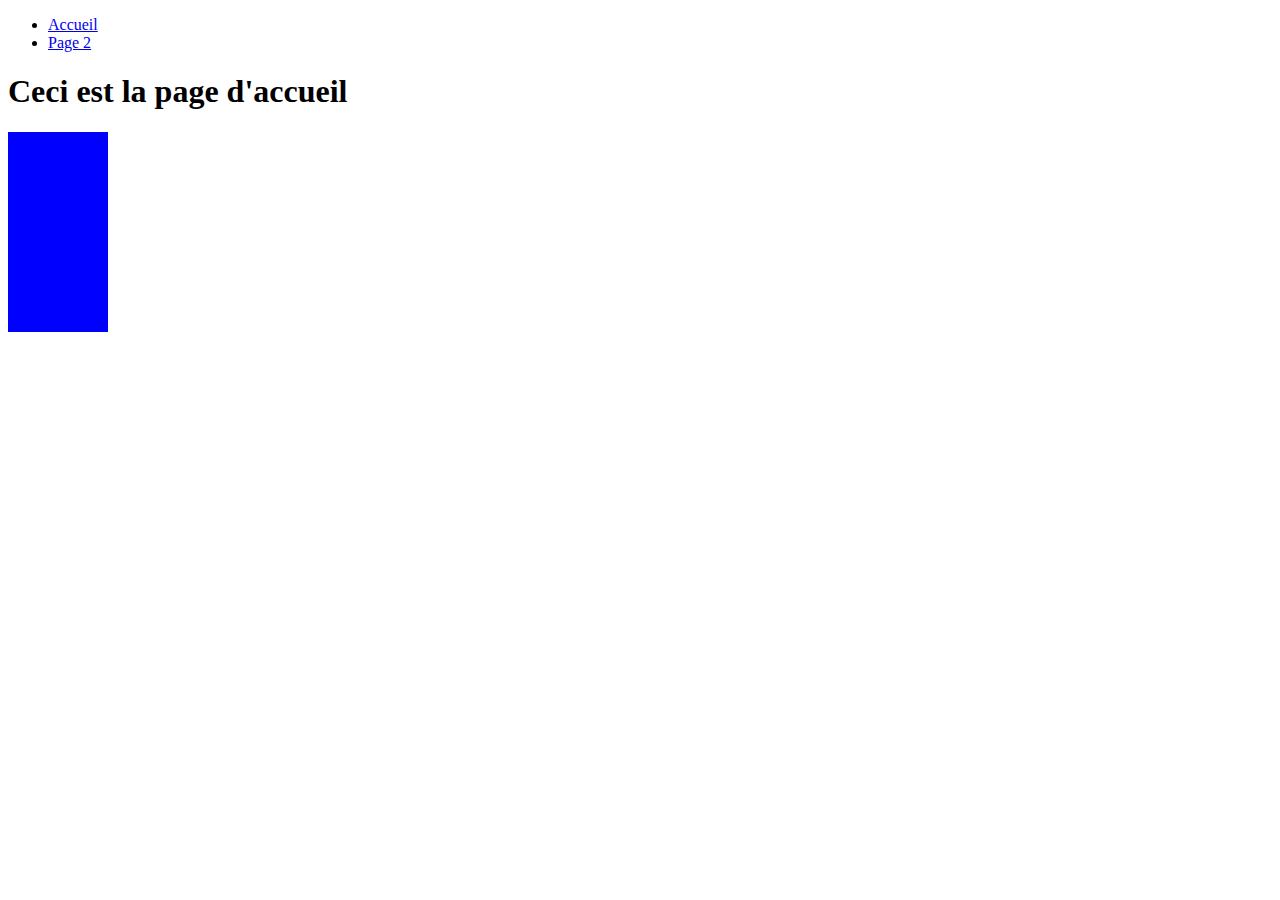
<file: index.html>
<!DOCTYPE html>
<html lang="en">
<head>
    <meta charset="UTF-8">
    <meta name="viewport" content="width=device-width, initial-scale=1.0">
    <title>Document</title>
    <link rel="stylesheet" href="styles.css">
</head>
<body>
    <div id="navigation">
        <ul>
            <li><a href="index.html">Accueil</a></li>
            <li><a href="page2.html">Page 2</a></li>
        </ul>
    </div>
    <div id="main">
        <h1>Ceci est la page d'accueil</h1>
        <div class="bleu"></div>
        <div class="bleu"></div>
    </div>
</body>
</html>
</file>
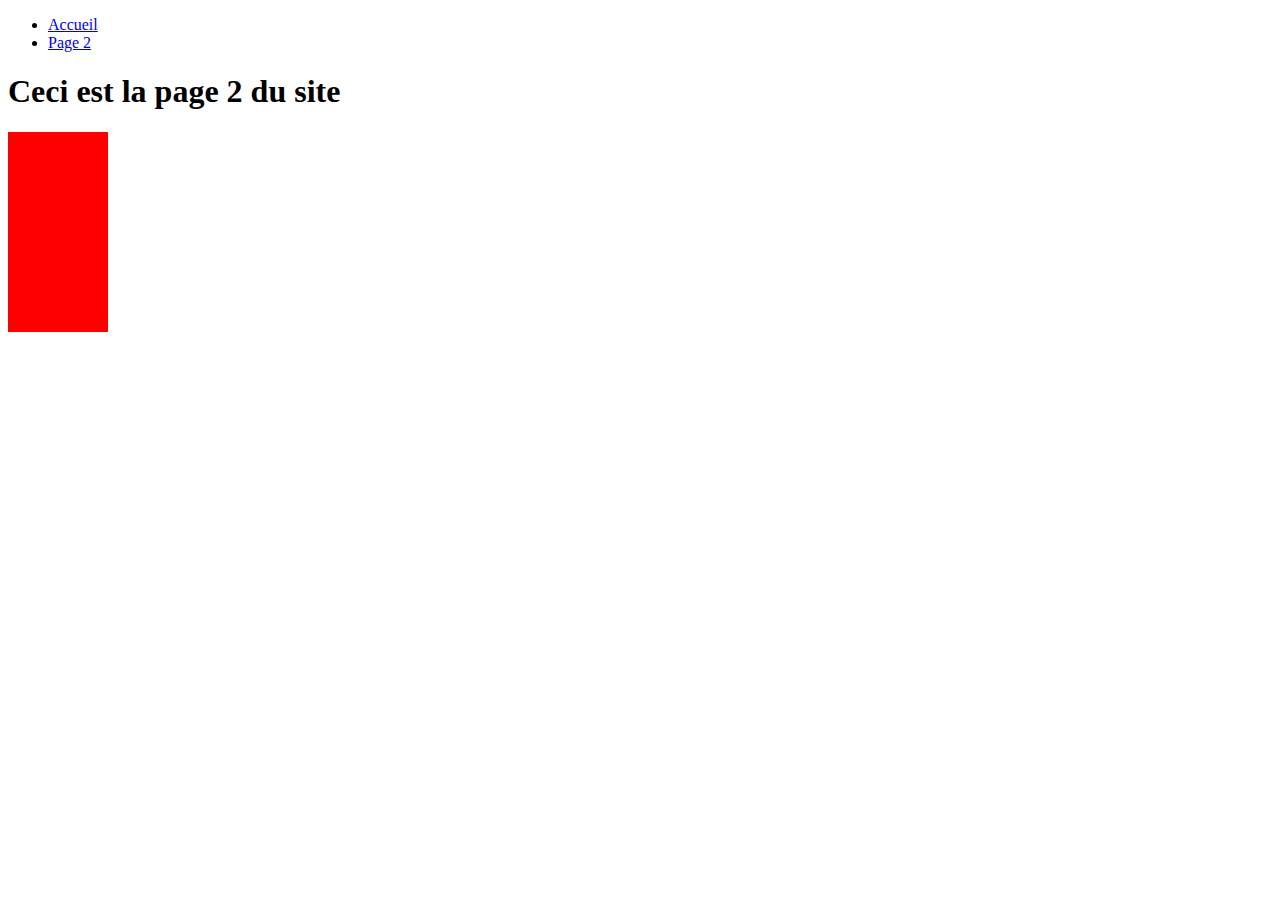
<file: page2.html>
<!DOCTYPE html>
<html lang="en">
<head>
    <meta charset="UTF-8">
    <meta name="viewport" content="width=device-width, initial-scale=1.0">
    <title>Document</title>
    <link rel="stylesheet" href="styles.css">
</head>
<body>
    <div id="navigation">
        <ul>
            <li><a href="index.html">Accueil</a></li>
            <li><a href="page2.html">Page 2</a></li>
        </ul>
    </div>
    <div id="main">
        <h1>Ceci est la page 2 du site</h1>
        <div class="rouge"></div>
        <div class="rouge"></div>
    </div>
</body>
</html>
</file>
<file: styles.css>
.bleu{
    background-color: blue;    width: 100px;
    height: 100px;
}

.rouge{
    background-color: red;
    width: 100px;
    height: 100px;
}
</file>
